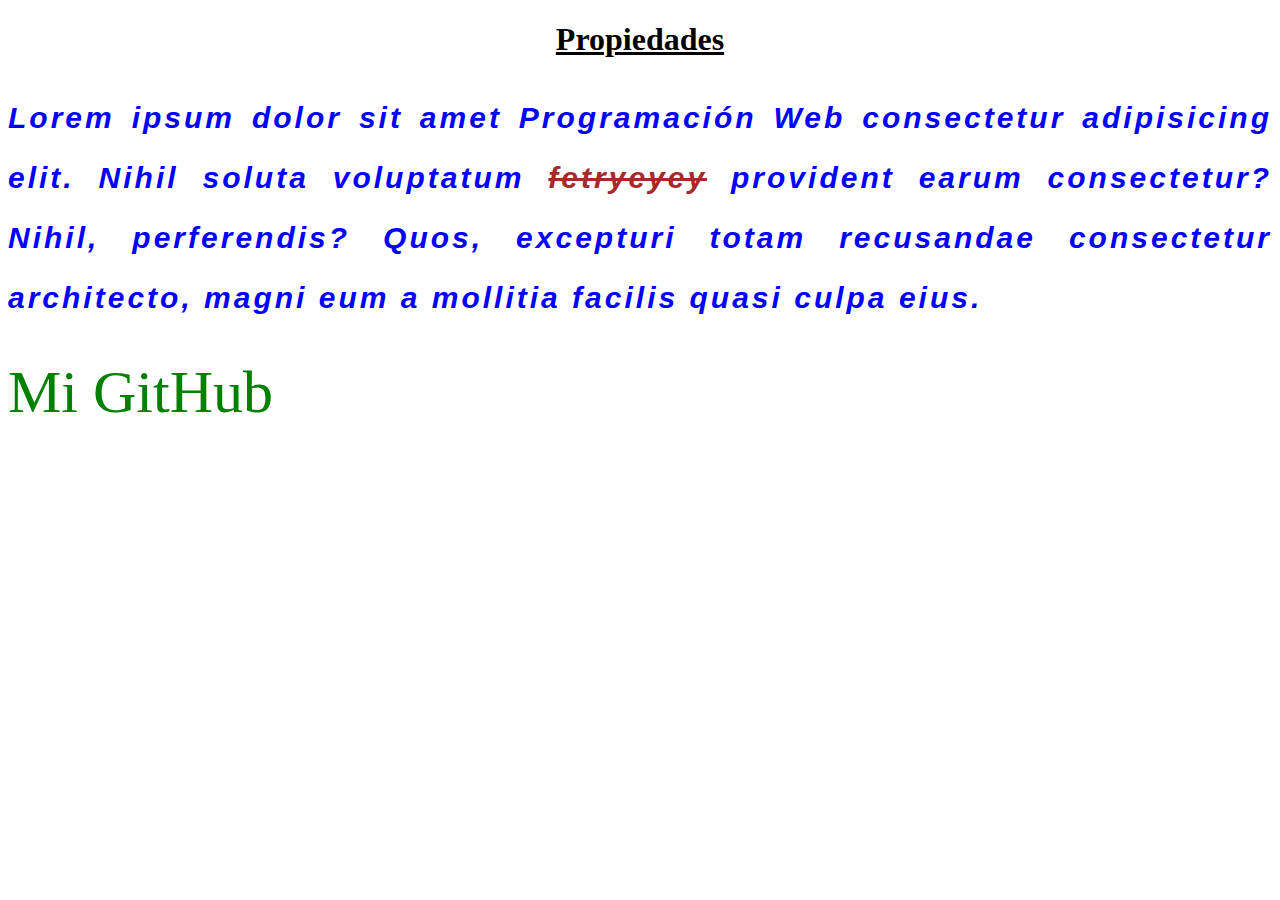
<file: index.html>
<!DOCTYPE html>
<html lang="en">
<head>
    <meta charset="UTF-8">
    <meta name="viewport" content="width=device-width, initial-scale=1.0">
    <title>Propiedades de Texto</title>
    <link rel="stylesheet" href="styles.css">
</head>
<body>
    <h1>Propiedades</h1>
    <p>Lorem ipsum dolor sit amet <strong>Programación Web</strong> consectetur adipisicing elit. Nihil soluta voluptatum <span>fetryeyey</span> provident earum consectetur? Nihil, perferendis? Quos, excepturi totam recusandae consectetur architecto, magni eum a mollitia facilis quasi culpa eius.</p>
    <a href="https://github.com/ramosregaladodavid">Mi GitHub</a>
</body>
</html>
</file>
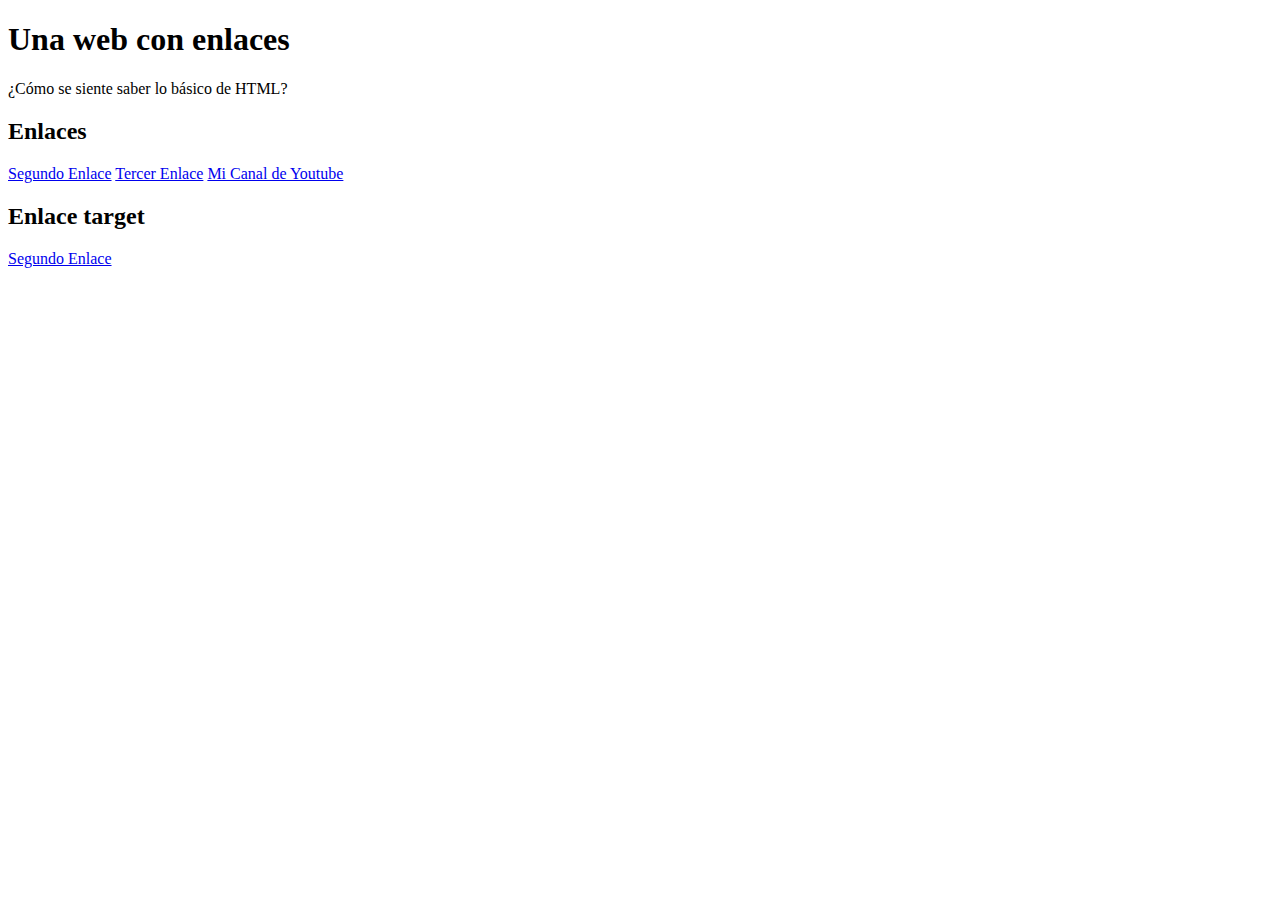
<file: enlaces_1.html>
<!DOCTYPE html>
<html>
<head>
    <title>Enlaces de Walter David</title>
</head>
<body>
<h1>Una web con enlaces</h1>
<p>¿Cómo se siente saber lo básico de HTML?</p>
<h2>Enlaces</h2>
    <a href="enlaces_2.html" title="Enlace a la segunda pagina">Segundo Enlace</a>
    <a href="enlaces_3.html" title="Enlace a la tercer pagina">Tercer Enlace</a>
    <a href="https://www.youtube.com/@DavidRamos-pk6qq">Mi Canal de Youtube</a>
    <h2>Enlace target</h2>
    <a href="enlaces_2.html" target="_blank">Segundo Enlace</a>
</body>
</html>
</file>
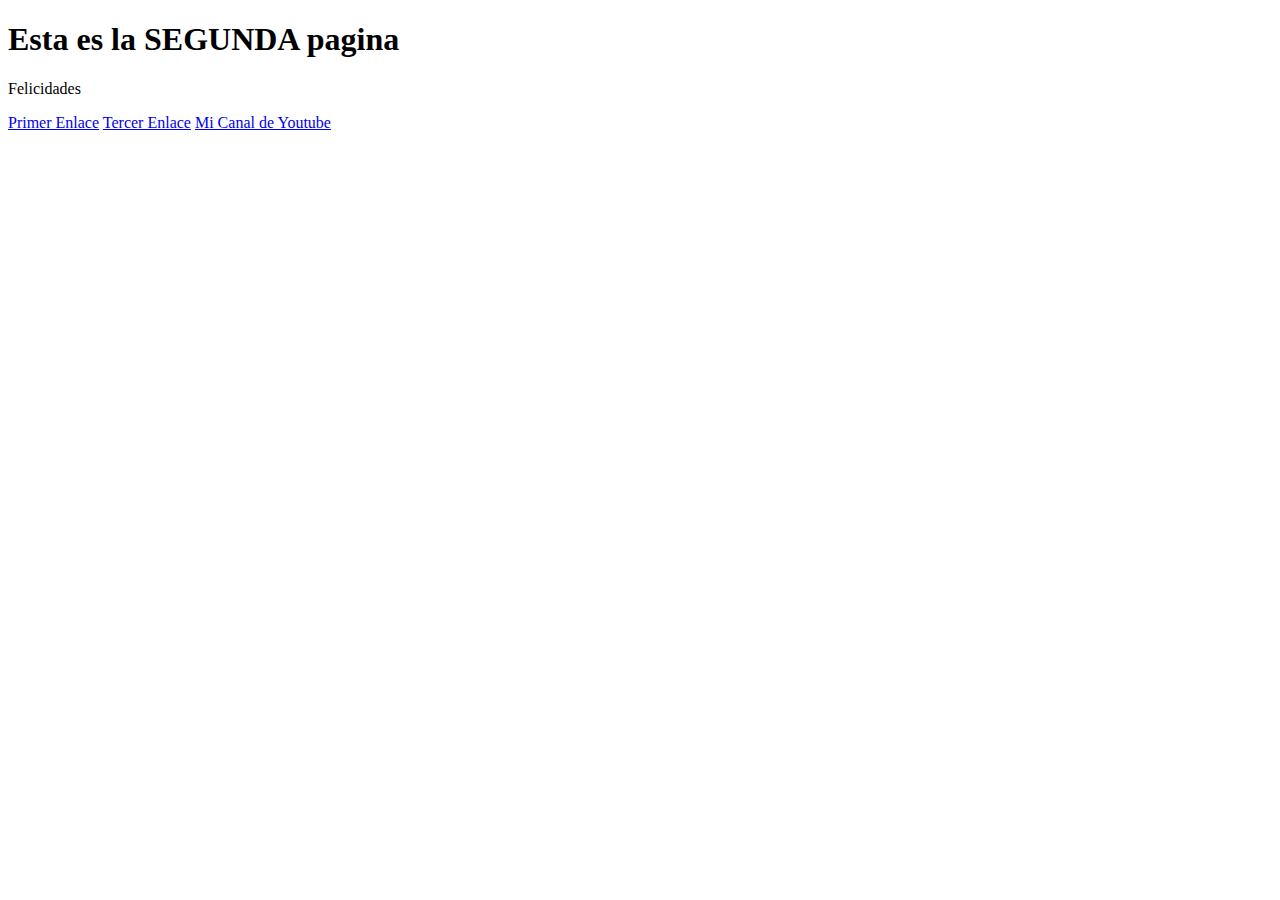
<file: enlaces_2.html>
<!DOCTYPE html>
<html>
<head>
<title>Enlaces de Walter David</title>
</head>
<body>
    <h1>Esta es la SEGUNDA pagina</h1>
    <p>Felicidades</p>
    <a href="enlaces_1.html">Primer Enlace</a>
    <a href="enlaces_3.html">Tercer Enlace</a>
    <a href="https://www.youtube.com/@DavidRamos-pk6qq">Mi Canal de Youtube</a>
</body>
</html>
</file>
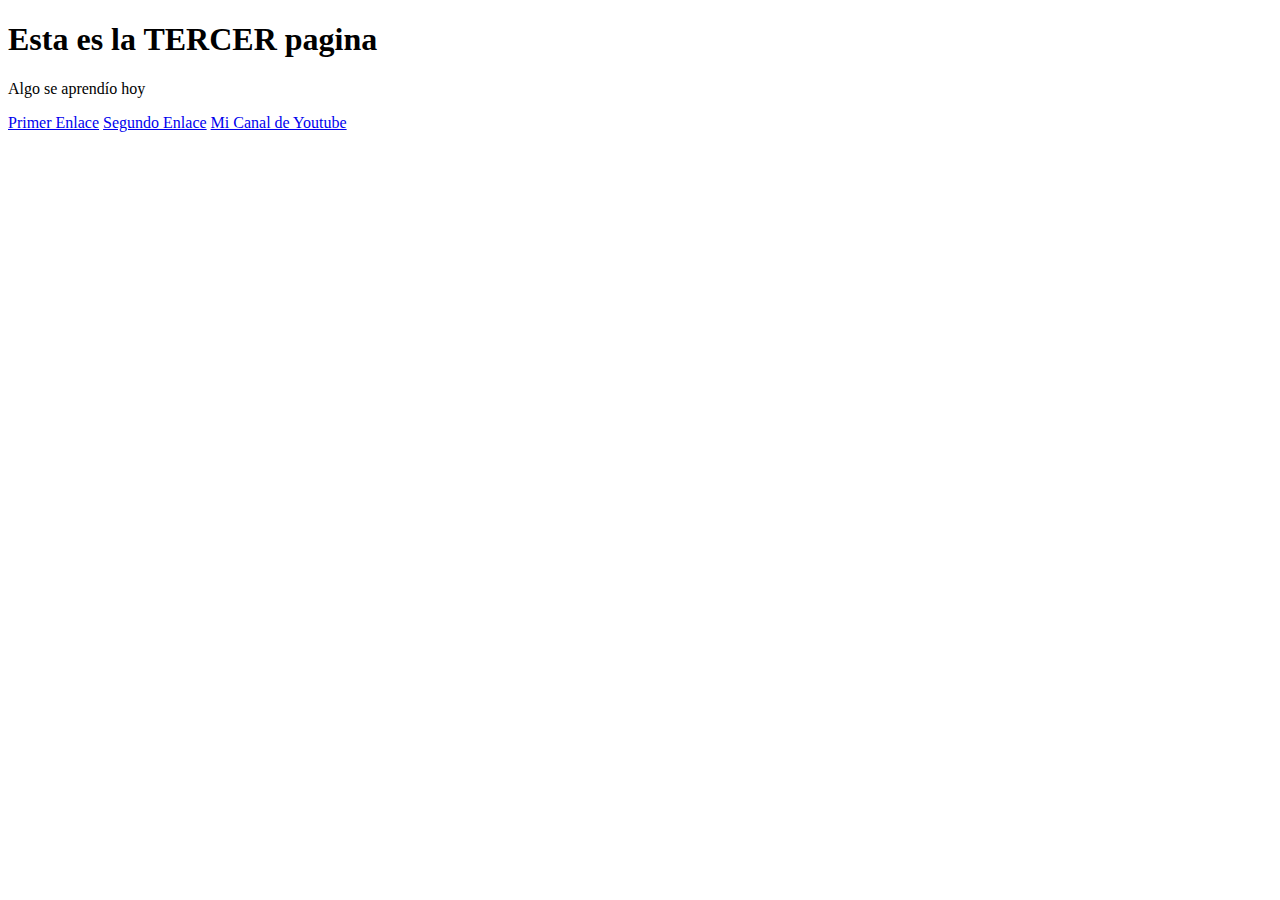
<file: enlaces_3.html>
<!DOCTYPE html>
<html>
<head>
    <title>Enlaces de Walter David</title>
</head>
<body>
<h1>Esta es la TERCER pagina</h1>
<p>Algo se aprendío hoy</p>
    <a href="enlaces_1.html">Primer Enlace</a>
    <a href="enlaces_2.html">Segundo Enlace</a>
    <a href="https://www.youtube.com/@DavidRamos-pk6qq">Mi Canal de Youtube</a>
</body>
</html>
</file>
<file: styles.css>
p{
    color: blue;
    font-family: sans-serif,tahoma;
    font-size: 30px;
    font-weight: bold;
    font-style: italic;
    text-align: justify;
    line-height: 2;
    letter-spacing: 3px;
}
h1{
    text-align: center;
    text-decoration: underline;
    font-weight: bold;
}
span{
    text-decoration: line-through;
    color: brown;
}
a{
    font-size: 60px;
    color: green;
    text-decoration: none;
}
</file>
